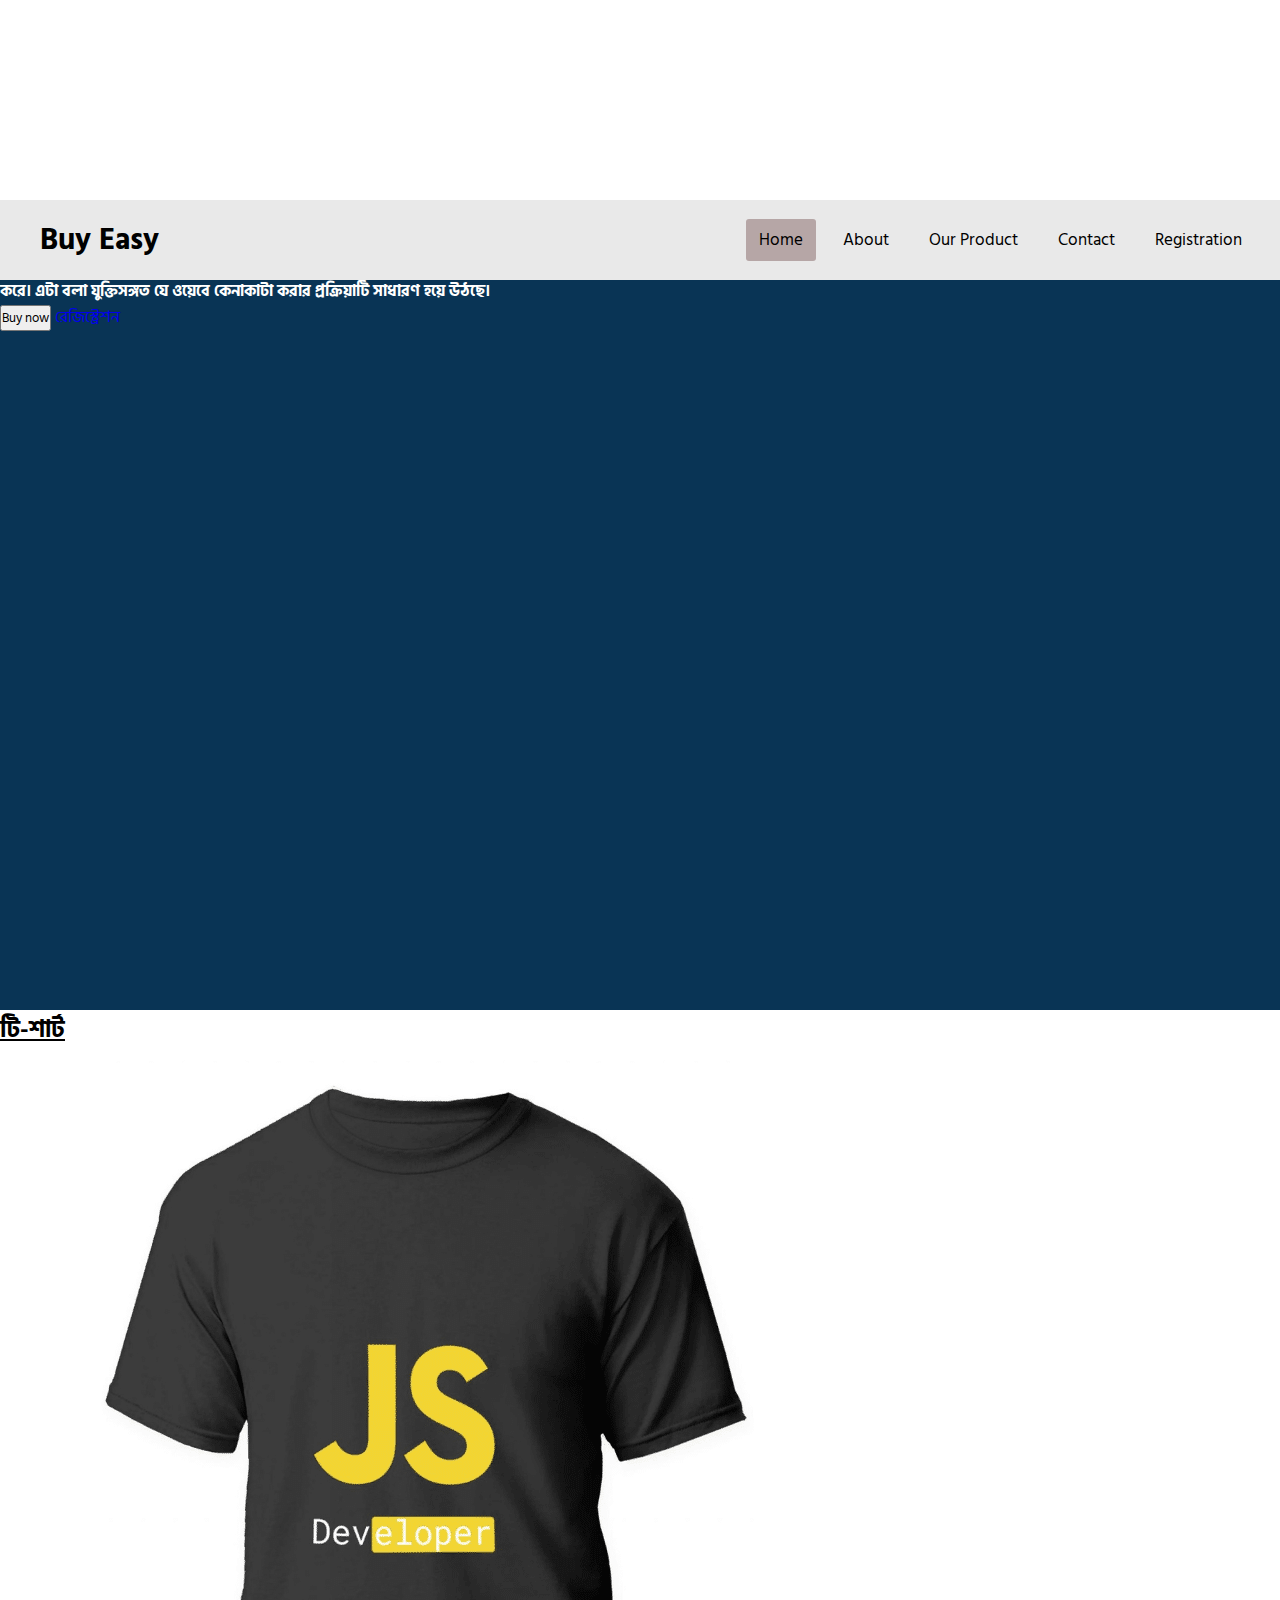
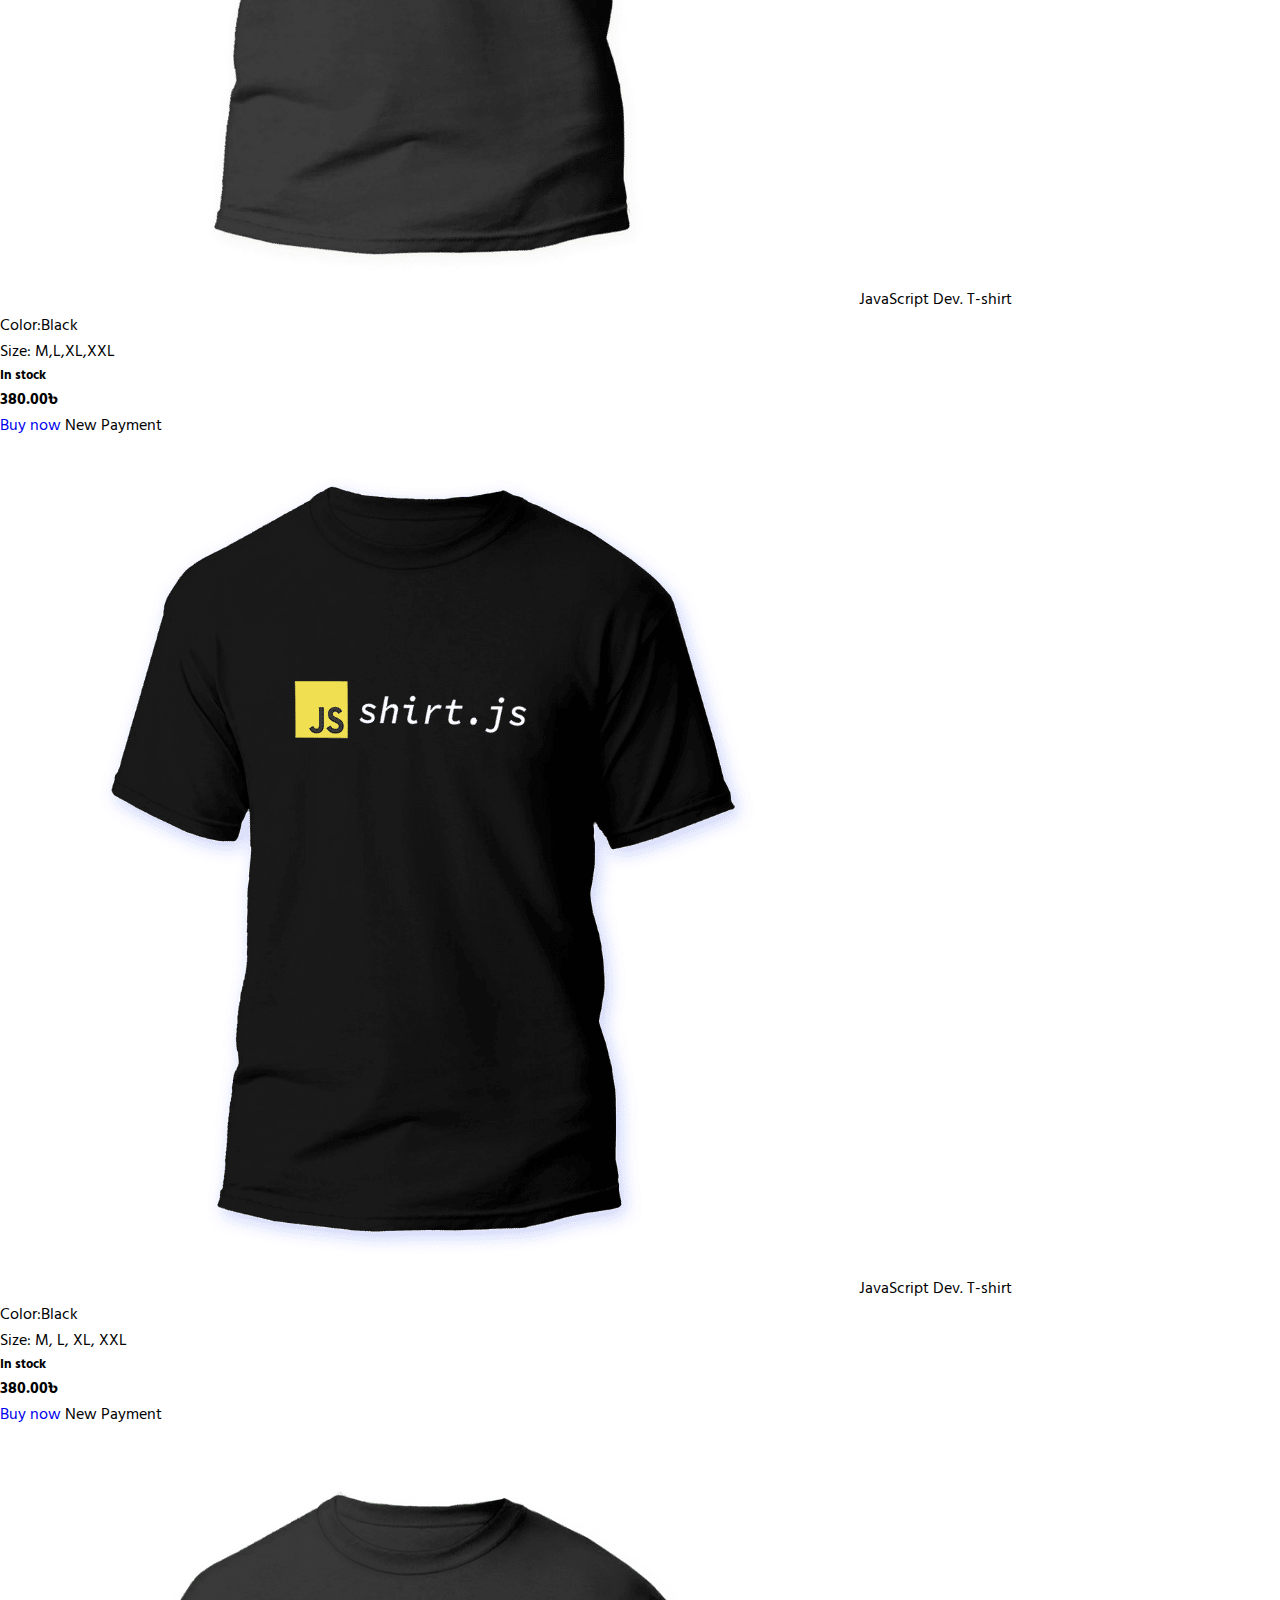
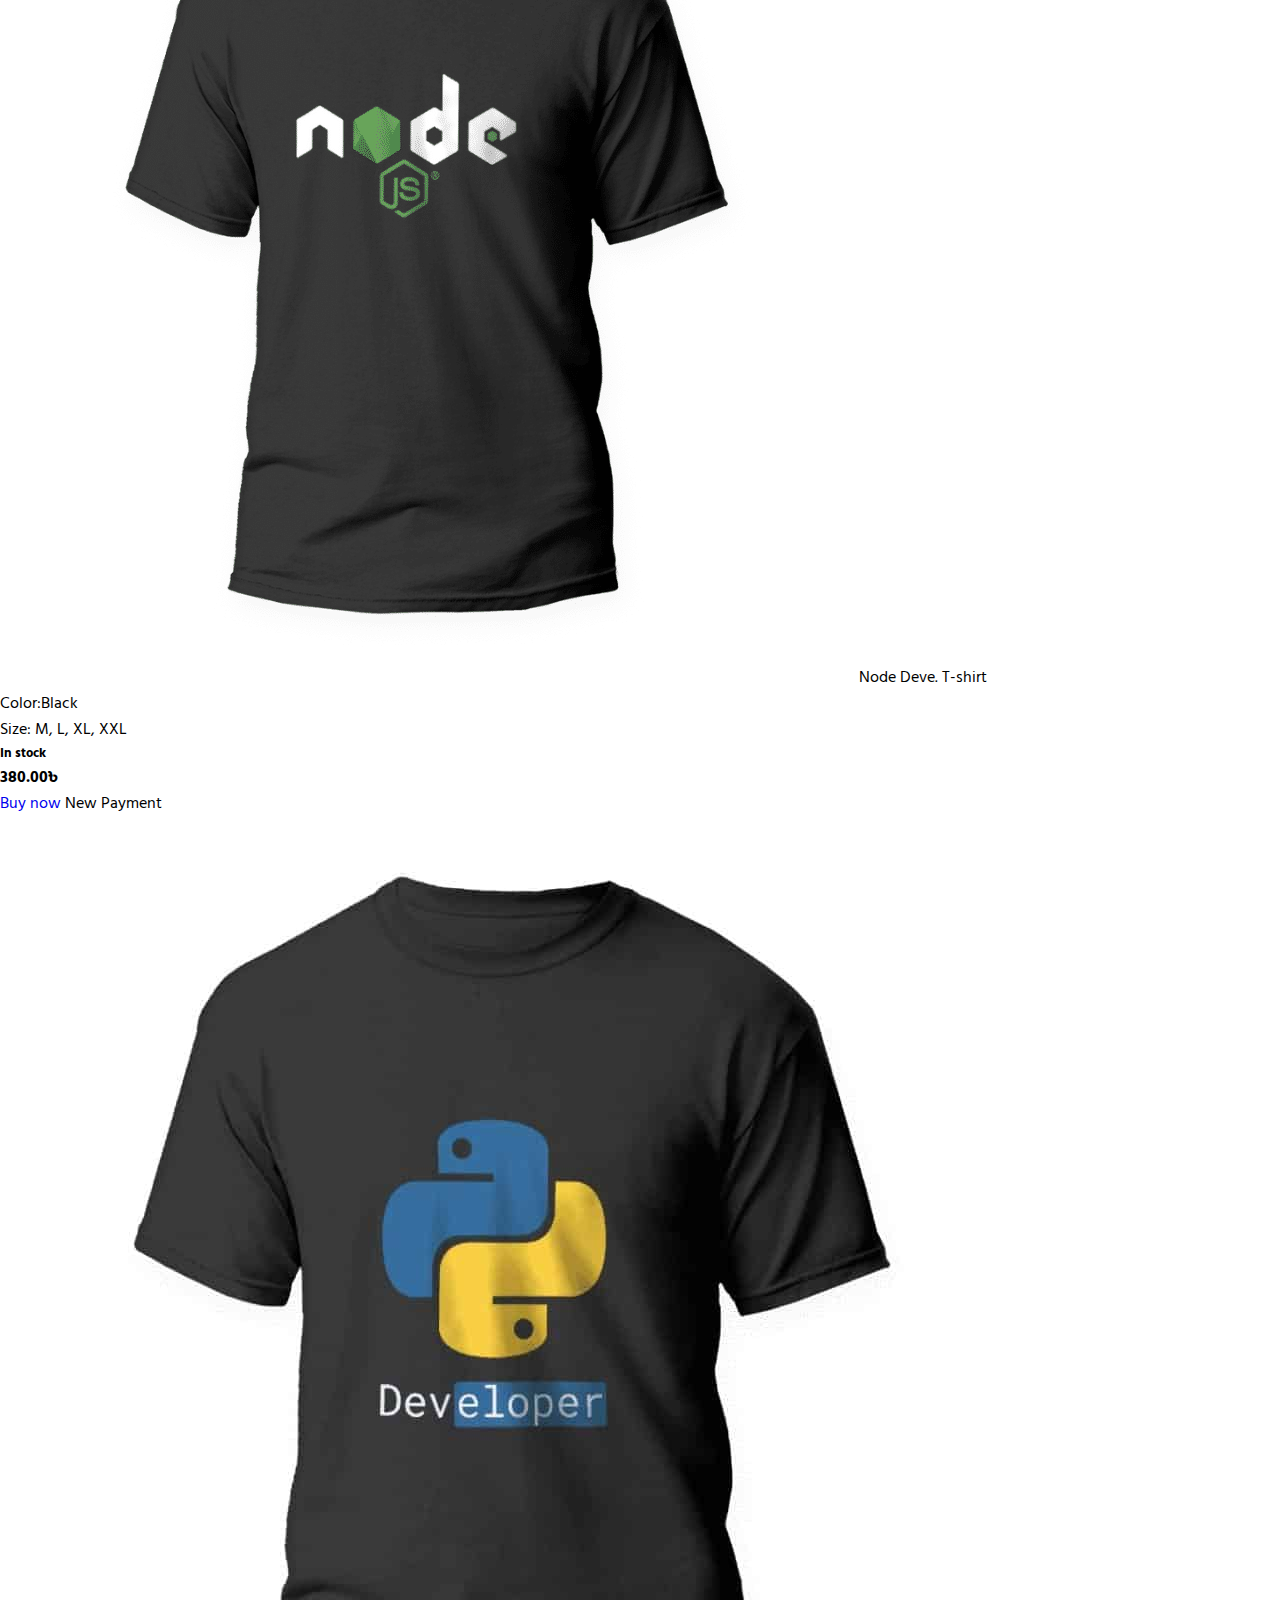
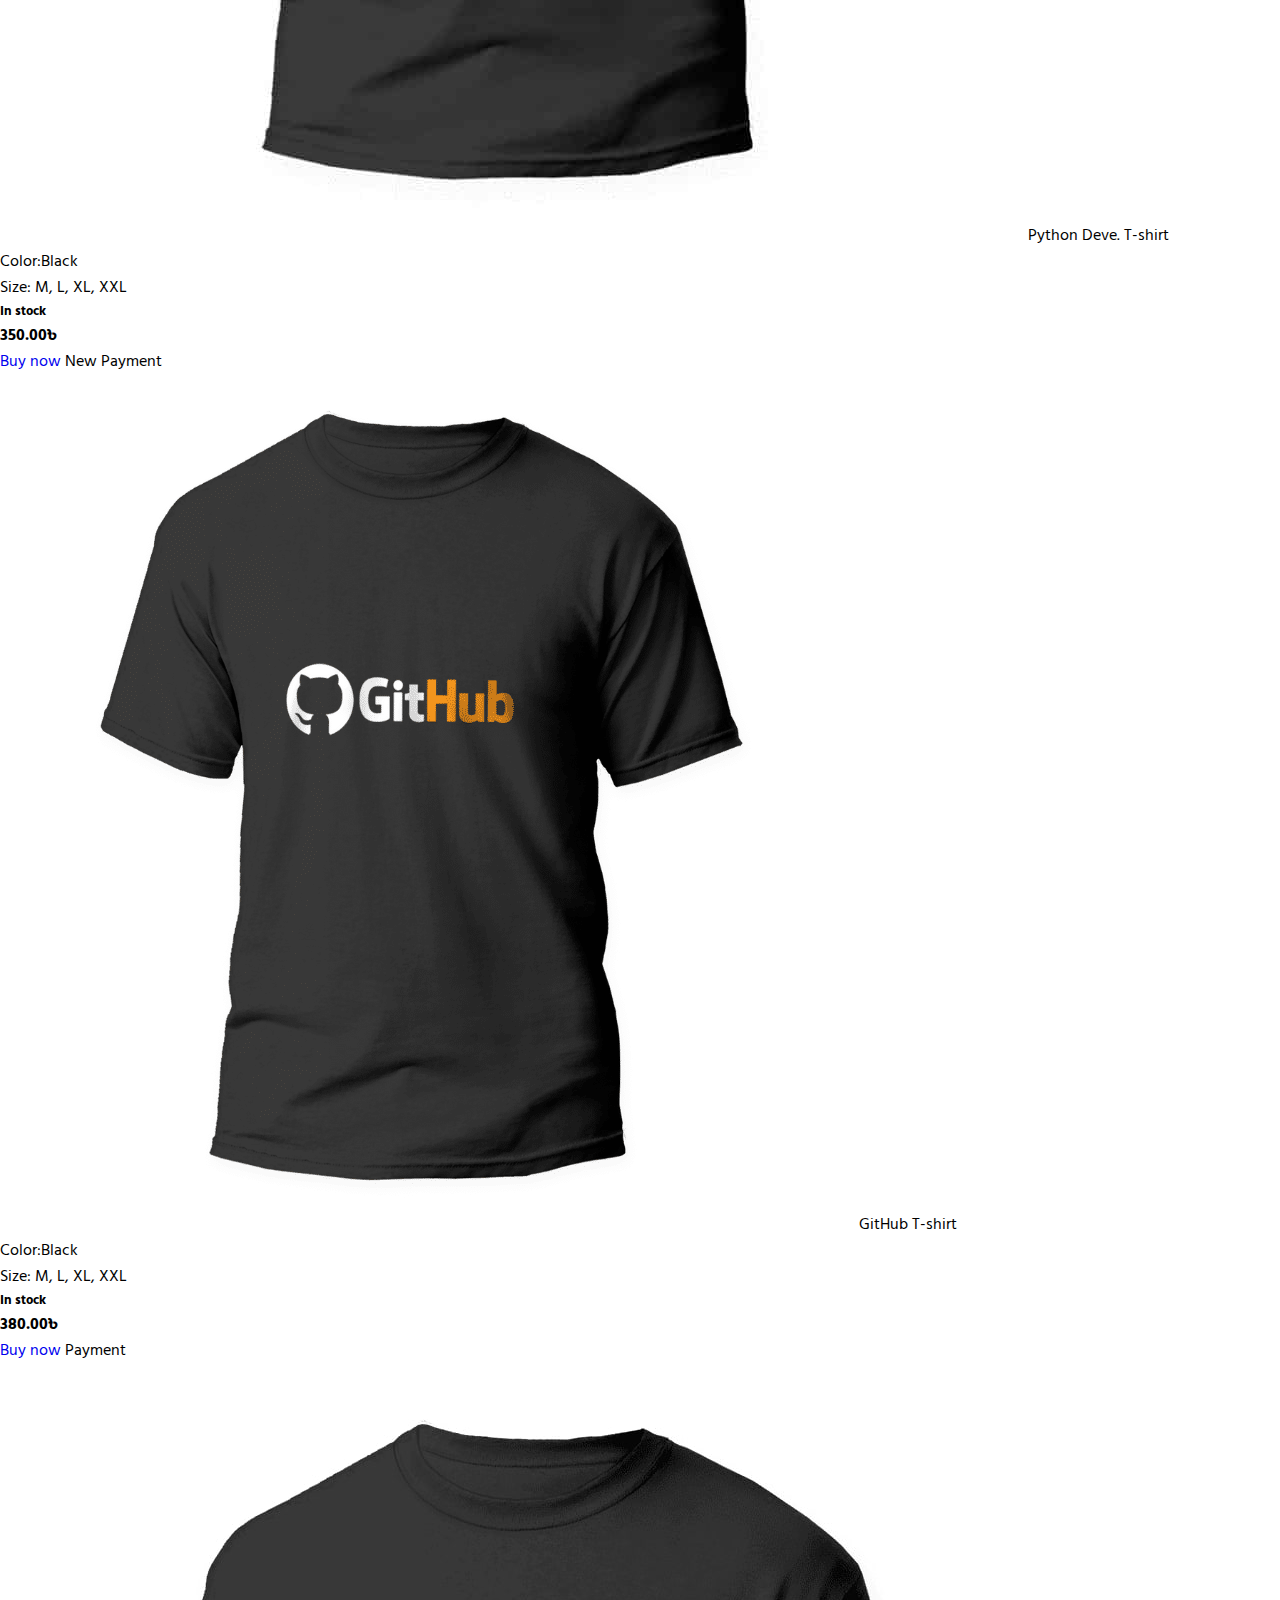
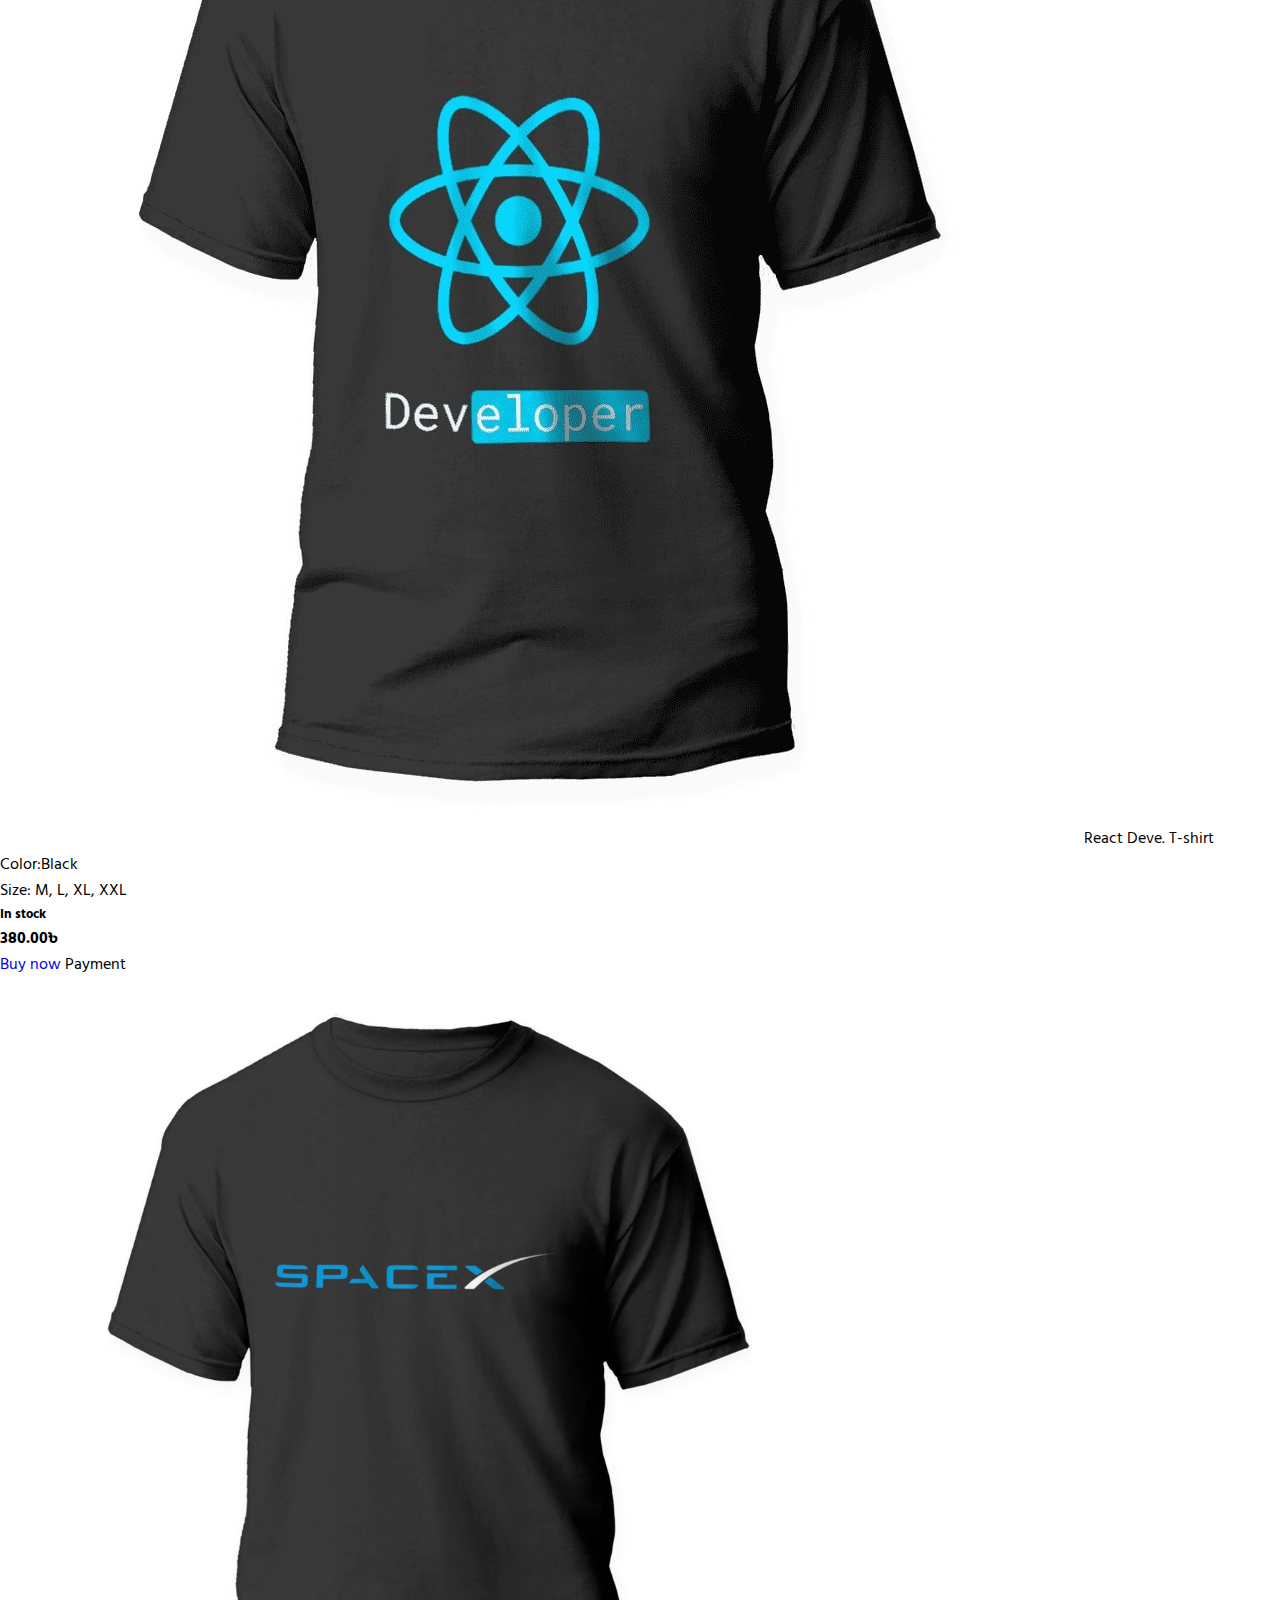
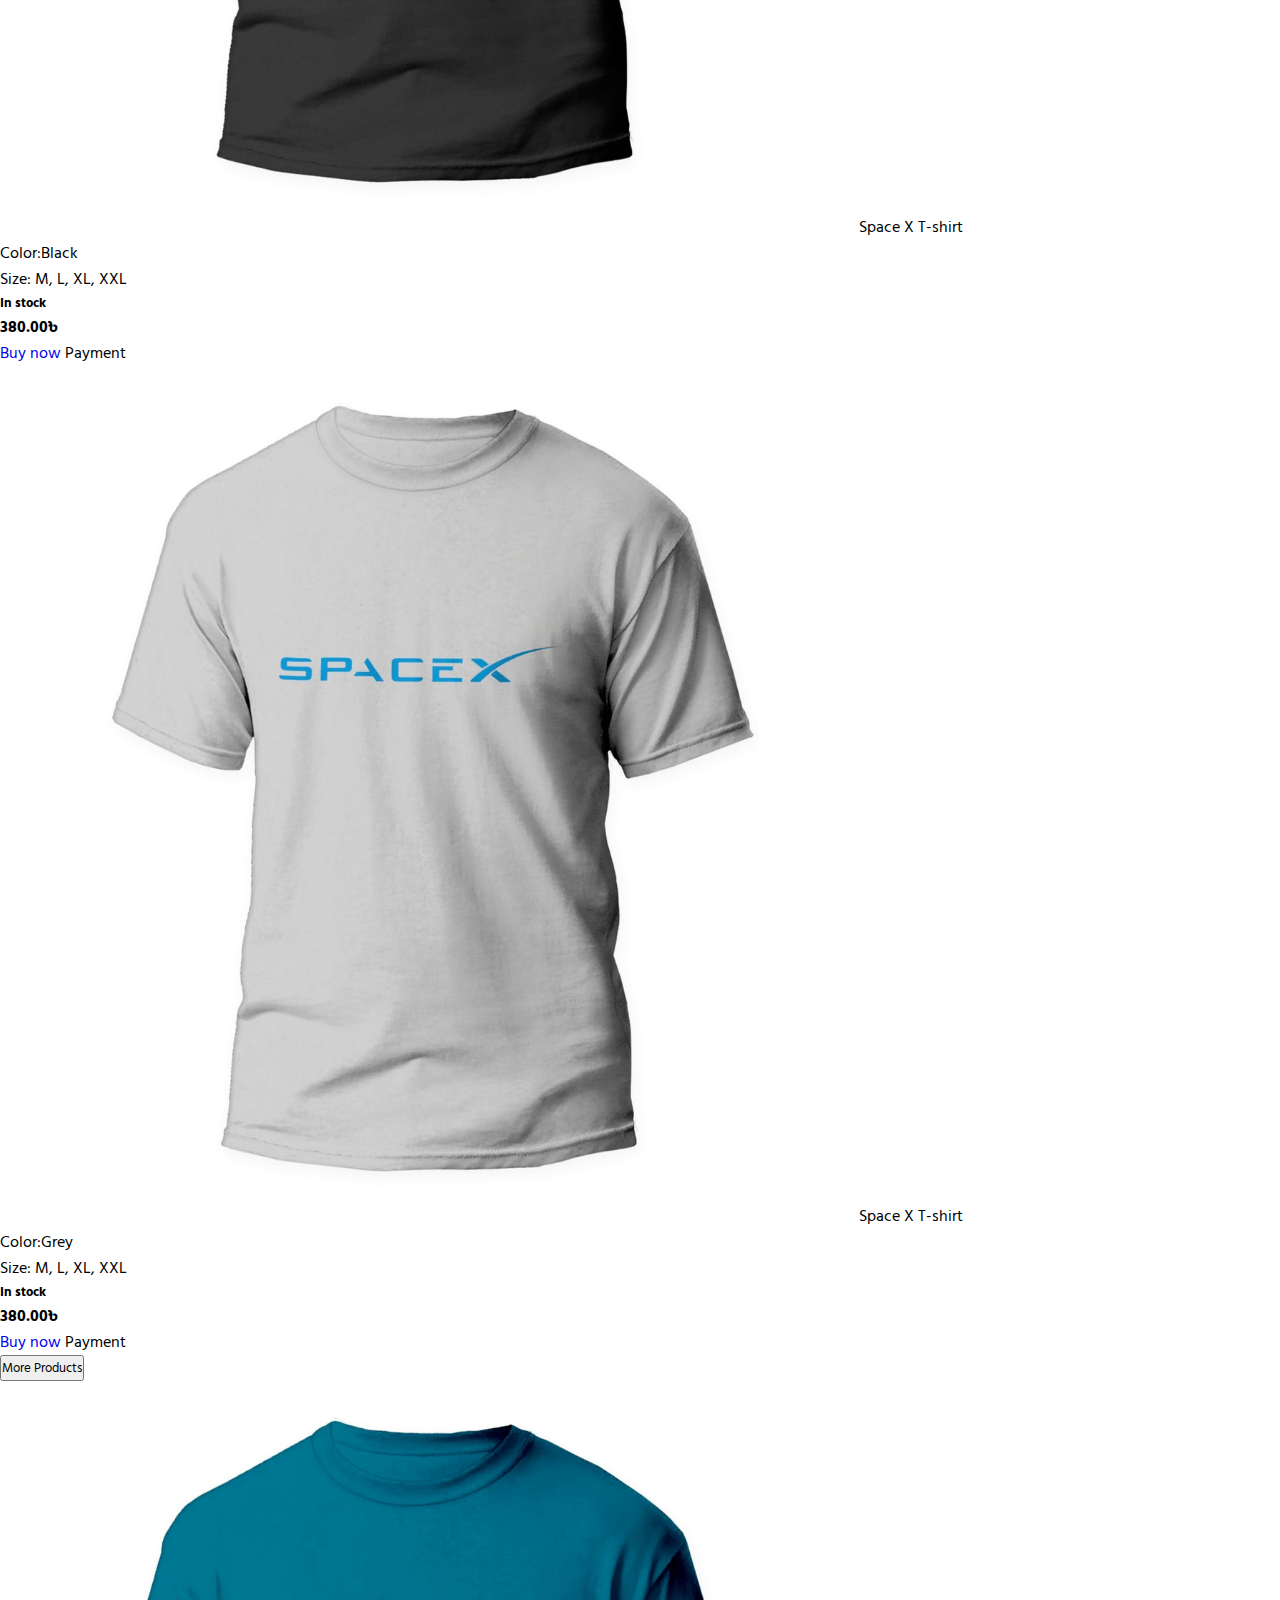
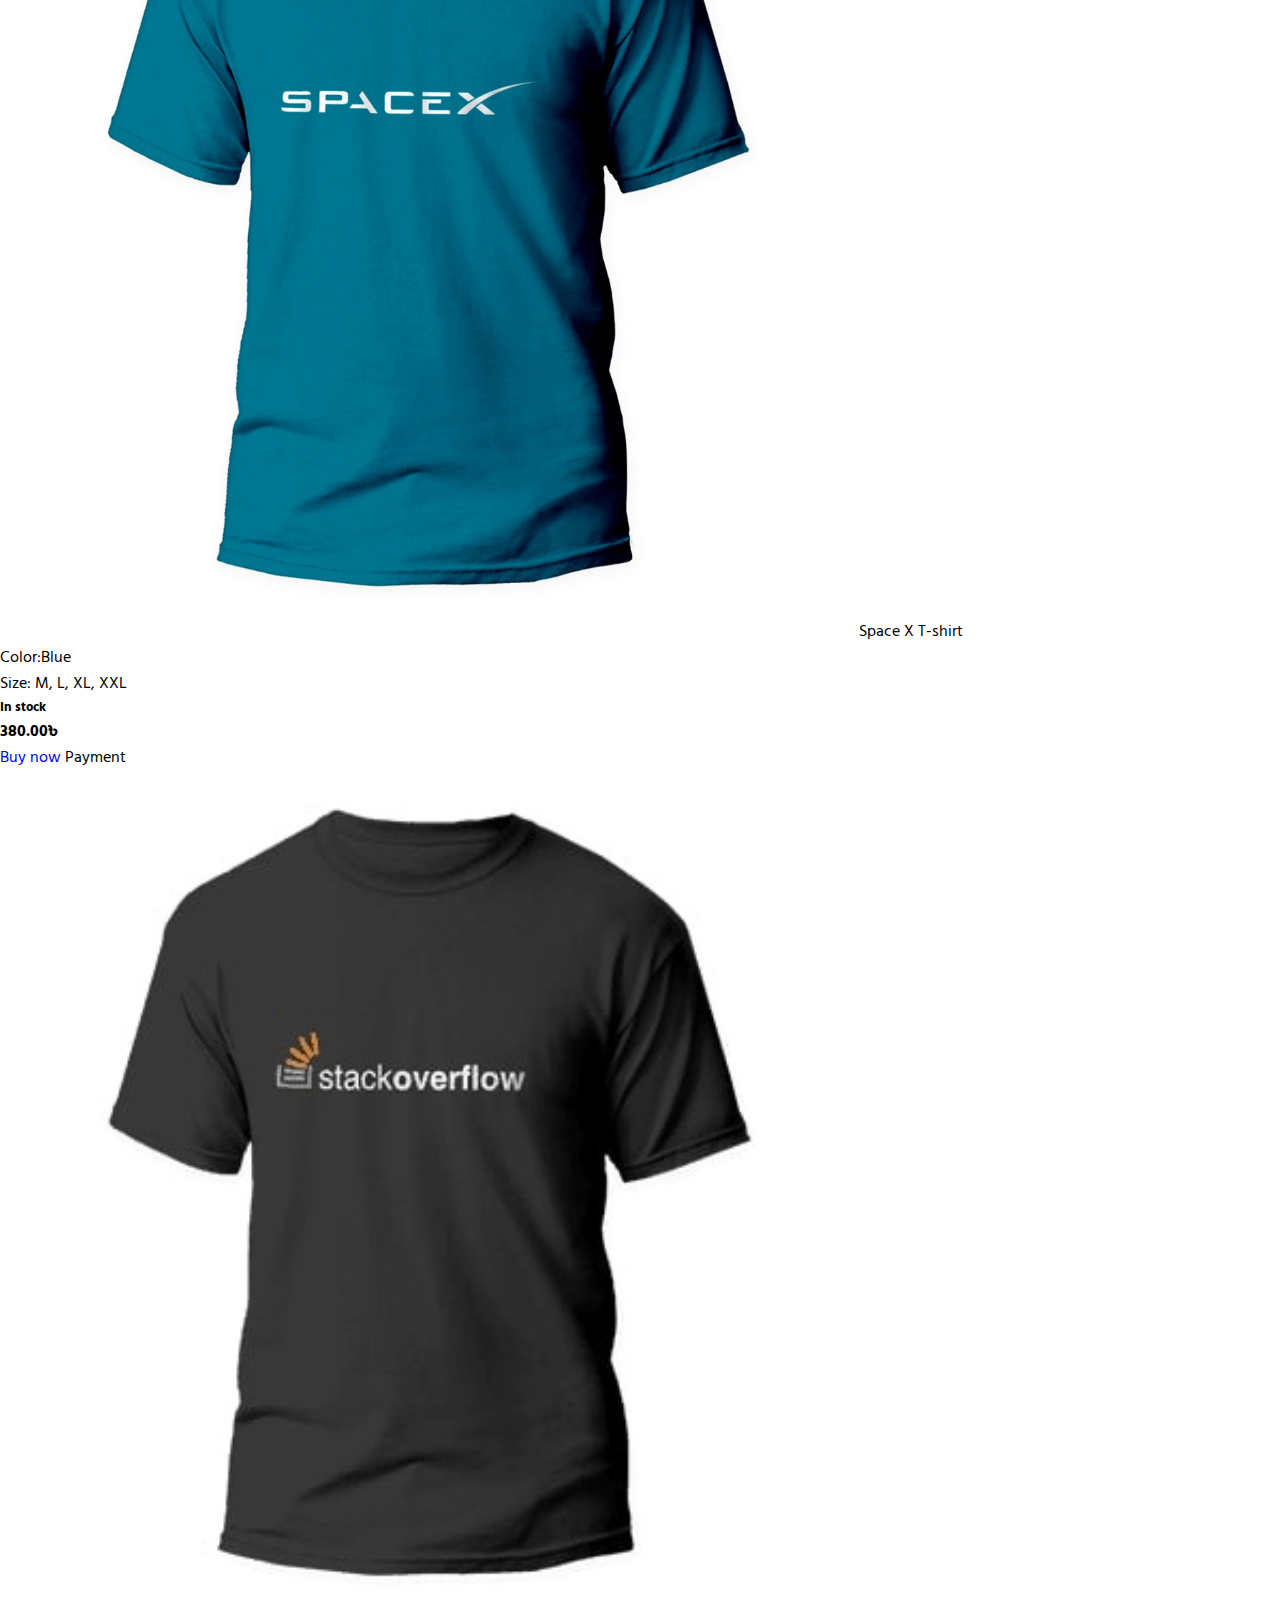
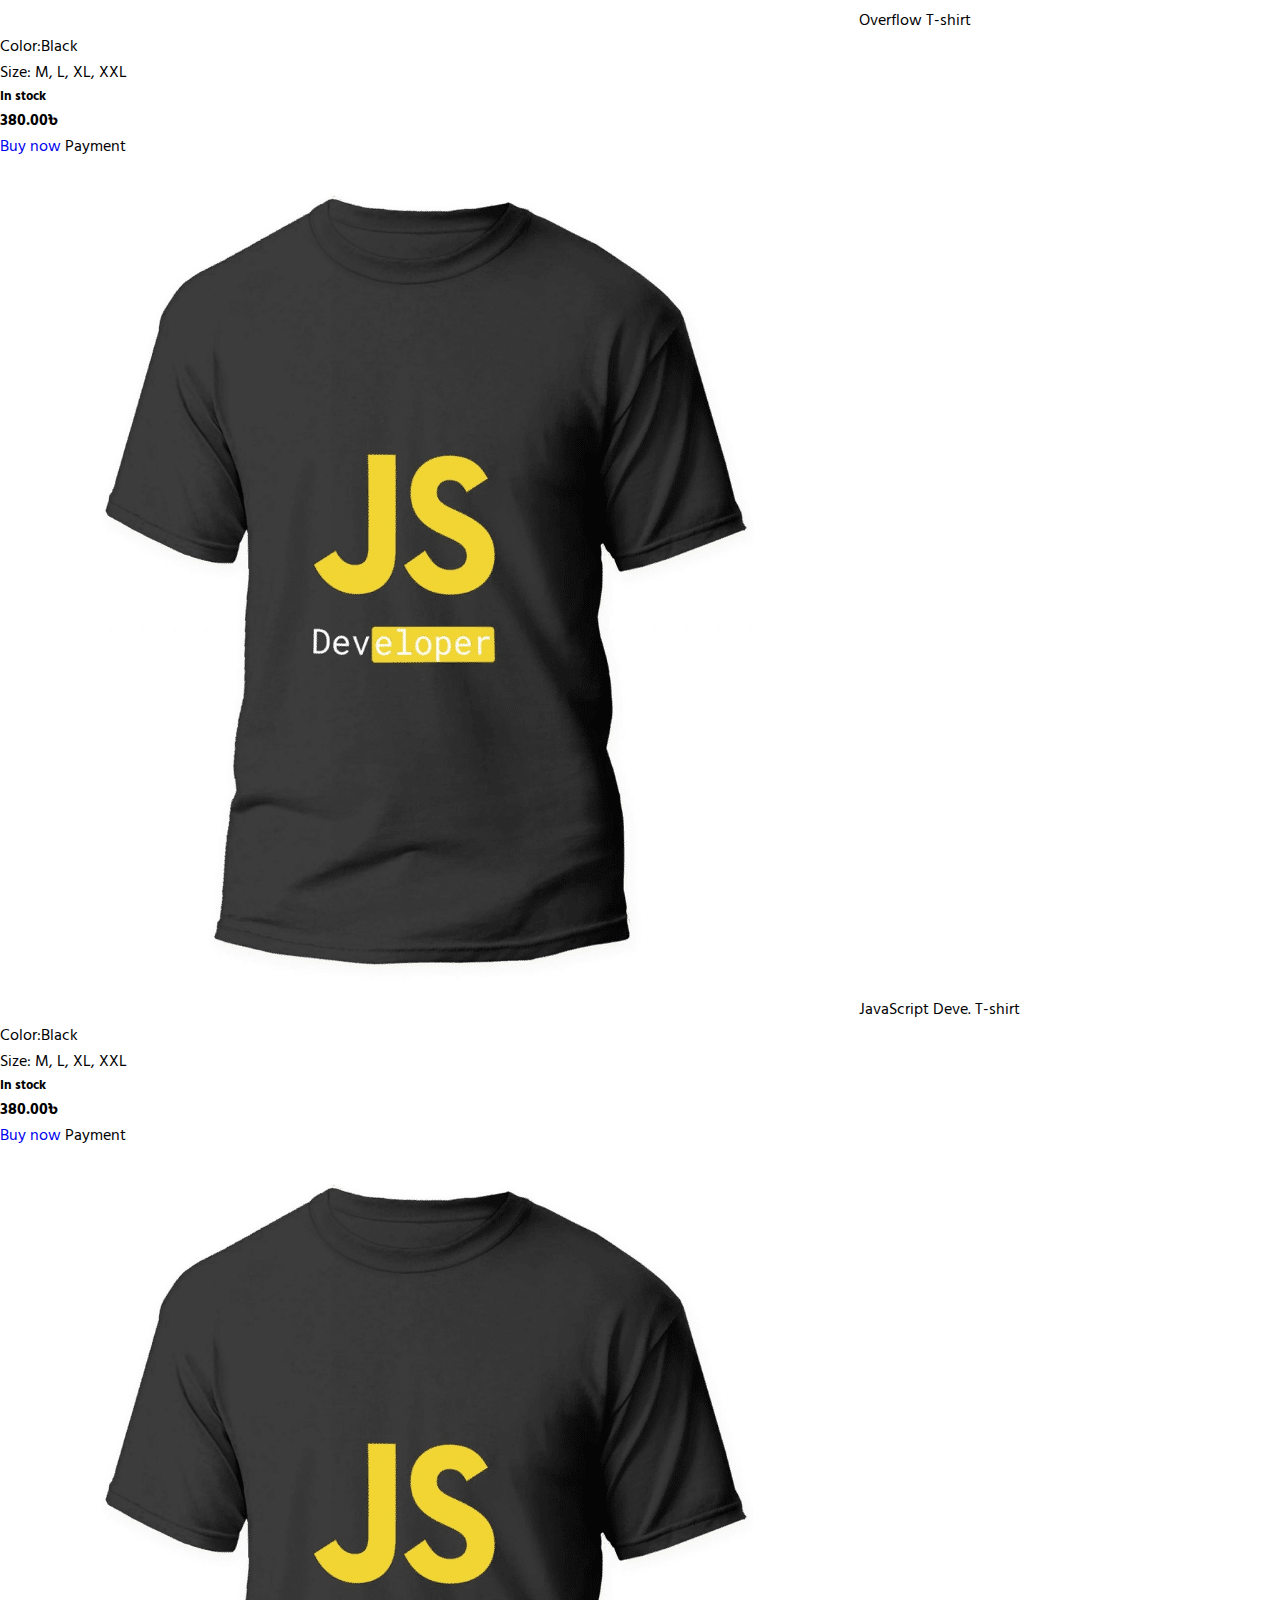
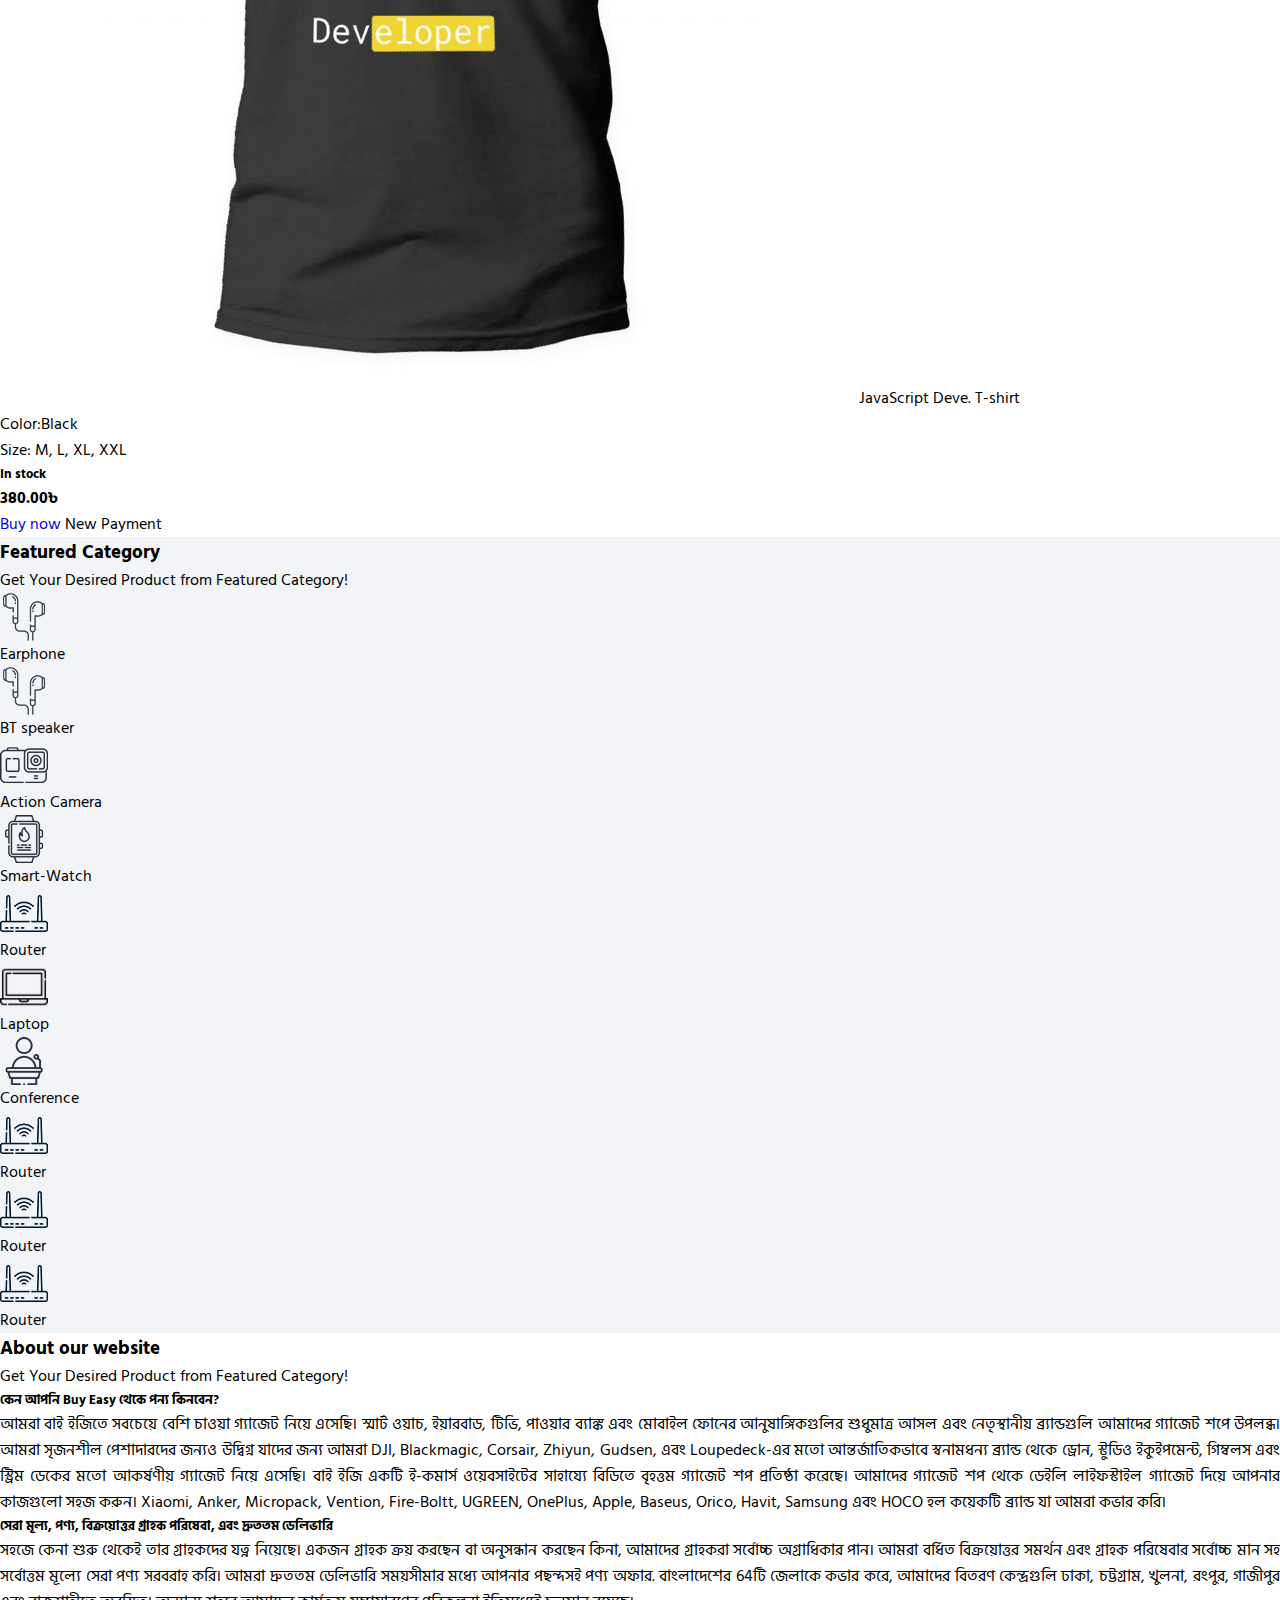
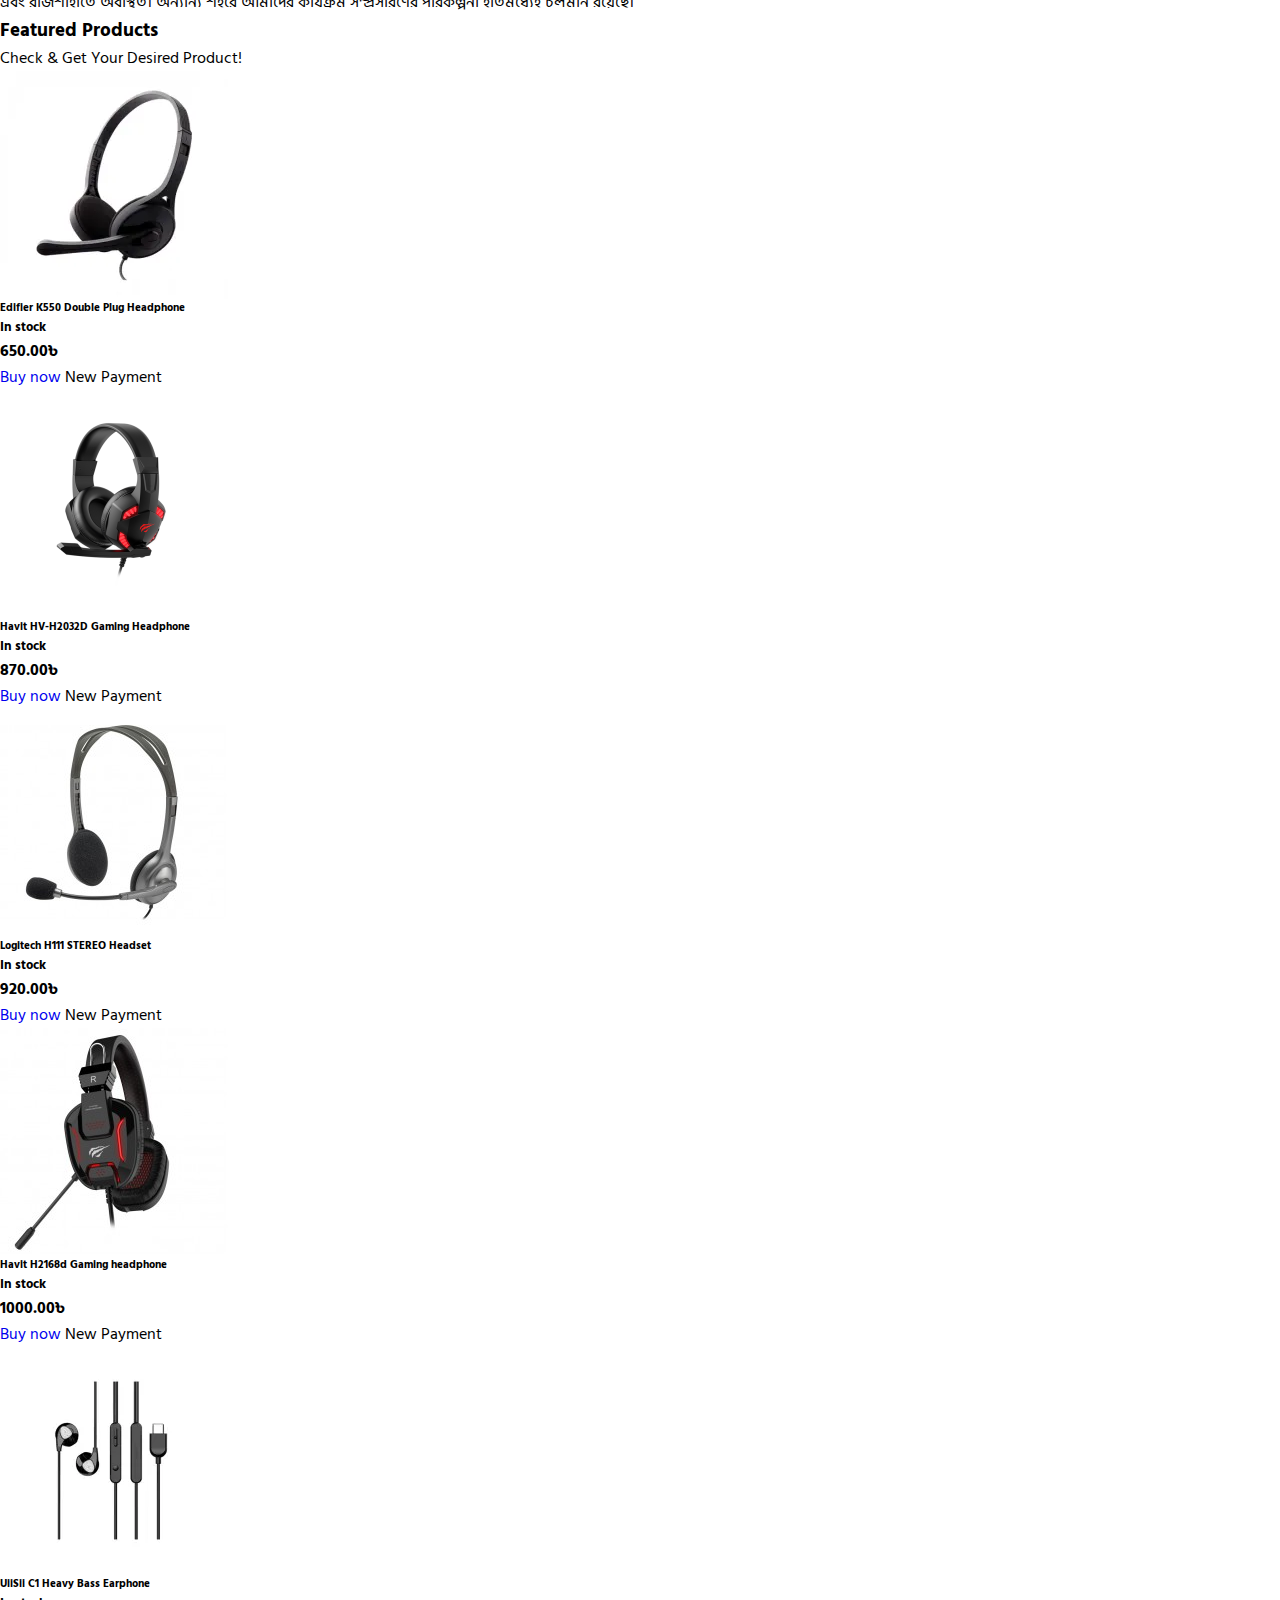
<file: index.html>
<head>
    <meta charset="UTF-8">
    <meta name="viewport" content="width=device-width, initial-scale=1.0">
    <title>Buy Easy</title>
    <link rel="stylesheet" href="https://cdnjs.cloudflare.com/ajax/libs/font-awesome/6.4.0/css/all.min.css" integrity="sha512-iecdLmaskl7CVkqkXNQ/ZH/XLlvWZOJyj7Yy7tcenmpD1ypASozpmT/E0iPtmFIB46ZmdtAc9eNBvH0H/ZpiBw==" crossorigin="anonymous" referrerpolicy="no-referrer" />
    <link href="https://cdn.jsdelivr.net/npm/bootstrap@5.3.0/dist/css/bootstrap.min.css" rel="stylesheet" integrity="sha384-9ndCyUaIbzAi2FUVXJi0CjmCapSmO7SnpJef0486qhLnuZ2cdeRhO02iuK6FUUVM" crossorigin="anonymous">
    <link rel="stylesheet" href="css/style.css"/>
    <link rel="stylesheet" href="https://cdnjs.cloudflare.com/ajax/libs/OwlCarousel2/2.3.4/assets/owl.carousel.min.css" integrity="sha512-tS3S5qG0BlhnQROyJXvNjeEM4UpMXHrQfTGmbQ1gKmelCxlSEBUaxhRBj/EFTzpbP4RVSrpEikbmdJobCvhE3g==" crossorigin="anonymous" referrerpolicy="no-referrer" />
    <link rel="stylesheet" href="https://cdnjs.cloudflare.com/ajax/libs/OwlCarousel2/2.3.4/assets/owl.theme.default.min.css" integrity="sha512-sMXtMNL1zRzolHYKEujM2AqCLUR9F2C4/05cdbxjjLSRvMQIciEPCQZo++nk7go3BtSuK9kfa/s+a4f4i5pLkw==" crossorigin="anonymous" referrerpolicy="no-referrer" />
</head>
<body>
    <nav>
      <input type="checkbox" id="check">
      <label for="check" class="checkbtn">
        <i class="fas fa-bars"></i>
      </label>
      <label class="logo"><i class="fa-solid fa-bag-shopping"></i> Buy Easy</label>
      <ul>
        <li><a class="active" href="#"><i class="fa-solid fa-house"></i> Home</a></li>
        <li><a href="about.html"><i class="fa-solid fa-magnifying-glass"></i> About</a></li>
        <li><a href="#"><i class="fa-solid fa-cart-shopping"></i> Our Product</a></li>
        <li><a href="contact.html"><i class="fa-solid fa-diagram-project"></i> Contact</a></li>
        <li><a href="reg.html"><i class="fa-solid fa-user-check"></i> Registration</a></li>
      </ul>
    </nav>

<div class="container-fluid" style="background-color: #093455; height: 90vh; color: white;">
    <div class="container">
        <div class="row">
          <div class="col-lg-6" style="margin-top: 200px;">
            <h1 class="fw-bold">BUY <span class="text-danger">EASY</span></h1>
            <h4 class="mt-3">ই-কমার্স একটি স্বীকৃত এবং ব্যবহৃত ব্যবসায়িক দৃষ্টান্ত হিসাবে দ্রুত স্থান লাভ করছে। আরও বেশি সংখ্যক ব্যবসা প্রতিষ্ঠান ওয়েব সাইটগুলি বাস্তবায়ন করছে যা ওয়েবে বাণিজ্যিক লেনদেন করার জন্য কার্যকারিতা প্রদান করে। এটা বলা যুক্তিসঙ্গত যে ওয়েবে কেনাকাটা করার প্রক্রিয়াটি সাধারণ হয়ে উঠছে।</h4>
            <div class="buynow">
              <button class="mt-2 btn btn-success text-white"><i class="fa-solid fa-cart-shopping"></i>Buy now</button>    
              <a class="btn btn-outline-danger mt-2 mx-2" href="reg.html"><i class="fa-solid fa-user-check"></i> রেজিস্ট্রেশন</a>      
            </div> 
               <i class="fa-brands fa-facebook"></i>
               <i class="fa-brands fa-youtube"></i>
               <i class="fa-brands fa-instagram"></i>
          </div>        
        </div>
    </div>
</div>
  

<div class="container">
  <h2 class="text-center text-dark mt-5 fw-bold"><i class="fa-solid fa-shirt"></i>টি-শার্ট</h2>
   <div class="row">

    <div class="col-lg-3 col-md-4 col-6 mt-3 text-center">
      <div class="card shadow-lg">
        <div class="card-body">
          <img class="img-fluid" src="img/js-developer.png"/>
          <span class="fw-bold">JavaScript Dev. T-shirt</span>
           <p>Color:Black</p>    
           <p>Size: M,L,XL,XXL</p>  
           <h5 class="text-danger"><i class="fa-solid fa-check"></i> In stock</h5>  
           <h4> 380.00৳  </h4>
        </div>
        <div class="card-footer bg-dark">
            <a class="btn btn-primary d-block mx-auto" href="reg.html"><i class="fa-solid fa-cart-shopping"></i> Buy now</a>
            <span class="position-absolute top-0 start-100 translate-middle badge rounded-pill bg-danger">
              New
            </span>        
            <a class="btn btn-success m-3 d-block mx-auto">Payment</a>
        </div>
      </div>
    </div>
     

      <div class="col-lg-3 col-md-4 col-6 mt-3 text-center">
        <div class="card shadow-lg">
          <div class="card-body">
            <img class="img-fluid" src="img/ds-js-shirt-js.png"/>
            <span class="fw-bold">JavaScript Dev. T-shirt</span>
             <p>Color:Black</p>    
             <p>Size: M, L, XL, XXL</p>  
             <h5 class="text-danger"><i class="fa-solid fa-check"></i> In stock</h5>    
             <h4> 380.00৳  </h4>
          </div>
          <div class="card-footer bg-dark">
            <a class="btn btn-primary d-block mx-auto" href="reg.html"><i class="fa-solid fa-cart-shopping"></i> Buy now</a>
               <span class="position-absolute top-0 start-100 translate-middle badge rounded-pill bg-danger">
                New
               </span> 
               <a class="btn btn-success m-3 d-block mx-auto">Payment</a>
          </div>
        </div>
      </div>

      <div class="col-lg-3 col-md-4 col-6 mt-3 text-center">
        <div class="card shadow-lg">
          <div class="card-body">
            <img class="img-fluid" src="img/node-t-shirt.png"/>
            <span class="fw-bold">Node Deve. T-shirt</span>
             <p>Color:Black</p>    
             <p>Size: M, L, XL, XXL</p>   
             <h5 class="text-danger"><i class="fa-solid fa-check"></i> In stock</h5>   
             <h4> 380.00৳  </h4>
          </div>
          <div class="card-footer bg-dark">
            <a class="btn btn-primary d-block mx-auto" href="reg.html"><i class="fa-solid fa-cart-shopping"></i> Buy now</a>
               <span class="position-absolute top-0 start-100 translate-middle badge rounded-pill bg-danger">
                New
               </span>
               <a class="btn btn-success m-3 d-block mx-auto">Payment</a>
          </div>
        </div>
      </div>


      <div class="col-lg-3 col-md-4 col-6 mt-3 text-center">
        <div class="card shadow-lg">
          <div class="card-body">
            <img class="img-fluid" src="img/python-black-1024x1024.jpg"/>
            <span class="fw-bold">Python Deve. T-shirt</span>
             <p>Color:Black</p>    
             <p>Size: M, L, XL, XXL</p>     
             <h5 class="text-danger"><i class="fa-solid fa-check"></i> In stock</h5> 
             <h4> 350.00৳  </h4>
          </div>
          <div class="card-footer bg-dark">
            <a class="btn btn-primary d-block mx-auto" href="reg.html"><i class="fa-solid fa-cart-shopping"></i> Buy now</a>
               <span class="position-absolute top-0 start-100 translate-middle badge rounded-pill bg-danger">
                New
               </span>
               <a class="btn btn-success m-3 d-block mx-auto">Payment</a>
          </div>
        </div>
      </div>


      <div class="col-lg-3 col-md-4 col-6 mt-3 text-center">
        <div class="card shadow-lg">
          <div class="card-body">
            <img class="img-fluid" src="img/github-t-shirt.png"/>
            <span class="fw-bold">GitHub T-shirt</span>
             <p>Color:Black</p>    
             <p>Size: M, L, XL, XXL</p>     
             <h5 class="text-danger"><i class="fa-solid fa-check"></i> In stock</h5> 
             <h4> 380.00৳  </h4>
          </div>
          <div class="card-footer bg-dark">
            <a class="btn btn-primary d-block mx-auto" href="reg.html"><i class="fa-solid fa-cart-shopping"></i> Buy now</a>
            <a class="btn btn-success m-3 d-block mx-auto">Payment</a>
          </div>
        </div>
      </div>


      <div class="col-lg-3 col-md-4 col-6 mt-3 text-center">
        <div class="card shadow-lg">
          <div class="card-body">
            <img class="img-fluid" src="img/react-dev.jpg"/>
            <span class="fw-bold">React Deve. T-shirt</span>
             <p>Color:Black</p>    
             <p>Size: M, L, XL, XXL</p>   
             <h5 class="text-danger"><i class="fa-solid fa-check"></i> In stock</h5>   
             <h4> 380.00৳  </h4>
          </div>
          <div class="card-footer bg-dark">
            <a class="btn btn-primary d-block mx-auto" href="reg.html"><i class="fa-solid fa-cart-shopping"></i> Buy now</a>
            <a class="btn btn-success m-3 d-block mx-auto">Payment</a>
          </div>
        </div>
      </div>


      <div class="col-lg-3 col-md-4 col-6 mt-3 text-center">
        <div class="card shadow-lg">
          <div class="card-body">
            <img class="img-fluid" src="img/spacex-black.png"/>
            <span class="fw-bold">Space X T-shirt</span>
             <p>Color:Black</p>    
             <p>Size: M, L, XL, XXL</p> 
             <h5 class="text-danger"><i class="fa-solid fa-check"></i> In stock</h5>     
             <h4> 380.00৳  </h4>
          </div>
          <div class="card-footer bg-dark">
            <a class="btn btn-primary d-block mx-auto" href="reg.html"><i class="fa-solid fa-cart-shopping"></i> Buy now</a>
            <a class="btn btn-success m-3 d-block mx-auto">Payment</a>
          </div>
        </div>       
      </div>
      <div class="col-lg-3 col-md-4 col-6 mt-3 text-center">
        <div class="card shadow-lg">
          <div class="card-body">
            <img class="img-fluid" src="img/spacex-gray.png"/>
            <span class="fw-bold">Space X T-shirt</span>
             <p>Color:Grey</p>    
             <p>Size: M, L, XL, XXL</p>  
             <h5 class="text-danger"><i class="fa-solid fa-check"></i> In stock</h5>    
             <h4> 380.00৳  </h4>
          </div>
          <div class="card-footer bg-dark">
            <a class="btn btn-primary d-block mx-auto" href="reg.html"><i class="fa-solid fa-cart-shopping"></i> Buy now</a>
            <a class="btn btn-success m-3 d-block mx-auto">Payment</a>
          </div>
        </div>       
      </div>
   


     <div class="col-lg-12 col-md-12 mt-3 text-center d-block">
      <button class="btn btn-dark  mb-3" type="button" data-bs-toggle="collapse" data-bs-target="#collapseExample" aria-expanded="false" aria-controls="collapseExample">More Products</button>
     </div>
    
     <div class="collapse col-lg-3 col-md-4 col-6 mt-3 text-center" id="collapseExample">
       <div class="card shadow-lg">
        <div class="card-body">
          <img class="img-fluid" src="img/spacex-turkish-blue.png"/>
          <span class="fw-bold">Space X T-shirt</span>
           <p>Color:Blue</p>    
           <p>Size: M, L, XL, XXL</p> 
           <h5 class="text-danger"><i class="fa-solid fa-check"></i> In stock</h5>     
           <h4> 380.00৳  </h4>
        </div>
          <div class="card-footer bg-dark">
            <a class="btn btn-primary d-block mx-auto" href="reg.html"><i class="fa-solid fa-cart-shopping"></i> Buy now</a>
            <a class="btn btn-success m-3 d-block mx-auto">Payment</a>
          </div>
        </div>
      </div>

      <div class="collapse col-lg-3 col-md-4 col-6 mt-3 text-center" id="collapseExample">
        <div class="card shadow-lg">
          <div class="card-body">
            <img class="img-fluid" src="img/stackoverflow-black.png"/>
            <span class="fw-bold">Overflow T-shirt</span>
             <p>Color:Black</p>    
             <p>Size: M, L, XL, XXL</p> 
             <h5 class="text-danger"><i class="fa-solid fa-check"></i> In stock</h5>     
             <h4> 380.00৳  </h4>
          </div>
          <div class="card-footer bg-dark">
            <a class="btn btn-primary d-block mx-auto" href="reg.html"><i class="fa-solid fa-cart-shopping"></i> Buy now</a>
            <a class="btn btn-success m-3 d-block mx-auto">Payment</a>
          </div>
        </div>
      </div>
      
      <div class="collapse col-lg-3 col-md-4 col-6 mt-3 text-center" id="collapseExample">
        <div class="card shadow-lg">
          <div class="card-body">
            <img class="img-fluid" src="img/js-developer.png"/>
            <span class="fw-bold">JavaScript Deve. T-shirt</span>
             <p>Color:Black</p>    
             <p>Size: M, L, XL, XXL</p> 
             <h5 class="text-danger"><i class="fa-solid fa-check"></i> In stock</h5>     
             <h4> 380.00৳  </h4>
          </div>
          <div class="card-footer bg-dark">
            <a class="btn btn-primary d-block mx-auto" href="reg.html"><i class="fa-solid fa-cart-shopping"></i> Buy now</a>
            <a class="btn btn-success m-3 d-block mx-auto">Payment</a>
          </div>
        </div>
      </div>

      <div class="collapse col-lg-3 col-md-4 col-6 mt-3 mb-5 text-center" id="collapseExample">
        <div class="card shadow-lg">
          <div class="card-body shadow-lg">
            <img class="img-fluid" src="img/js-developer.png"/>
            <span class="fw-bold">JavaScript Deve. T-shirt</span>
             <p>Color:Black</p>    
             <p>Size: M, L, XL, XXL</p>   
             <h5 class="text-danger"><i class="fa-solid fa-check"></i> In stock</h5>   
             <h4> 380.00৳  </h4>
          </div>
          <div class="card-footer bg-dark">
            <a class="btn btn-primary d-block mx-auto" href="reg.html"><i class="fa-solid fa-cart-shopping"></i> Buy now</a>
            <span class="position-absolute top-0 start-100 translate-middle badge rounded-pill bg-danger"> New</span>
            <a class="btn btn-success m-3 d-block mx-auto">Payment</a>
          </div>
        </div>
      </div>

    
           

  </div>
</div>


<!-- log in form start here -->


<!-- <div class="login">
  <div class="container">
    <div class="row">
      <div class="col-lg-4 col-md-4 borderline text-danger  mb-3">
      <h3 class="mt-2 text-danger fw-bold">লগইন</h3>
        <form>
          <div class="mb-3">
            <label for="exampleInputEmail1" class="form-label fw-bold">ই-মেইল</label>
            <input type="email" class="form-control" id="exampleInputEmail1" aria-describedby="emailHelp" placeholder="ই-মেইল অথবা ফোন নাম্বার">
            <div id="emailHelp" class="form-text text-danger">We'll never share your email with anyone else.</div>
          </div>
          <div class="mb-3">
            <label for="exampleInputPassword1" class="form-label fw-bold">পাসওয়ার্ড</label>
            <input type="password" class="form-control" id="exampleInputPassword1" placeholder="পাসওয়ার্ড ">
          </div>
          <div class="mb-3 form-check">
            <input type="checkbox" class="form-check-input" id="exampleCheck1">
            <label class="form-check-label" for="exampleCheck1">remember me</label>
          </div>
          <button type="submit" class="btn btn-danger mb-3">সাবমিট</button><button type="submit" class="btn btn-success ms-2 mb-3">রেজিস্ট্রেশন</button>
        </form>      
      </div>
    </div>
  </div>
</div> -->

<!-- log in form disable now -->


<div class="container-fluid" style="background-color: #f2f4f8;">
  <div class="container">
      <div class="row">
        <h3 class="text-center mt-3 fw-bold">Featured Category</h3>
        <p class="text-center">Get Your Desired Product from Featured Category!</p>

        <div class="col-lg-2  col-md-4 col-6 mt-2 text-center">
          <div class="card shadow-lg">
              <div class="card-body p-4"><img src="img/earphone001.png"/></div>
              <div class="card-footer text-danger">Earphone</div>
          </div>
         </div>
       
         <div class="col-lg-2 col-md-4 col-6 mt-2 text-center">
          <div class="card shadow-lg">
            <div class="card-body p-4"><img src="img/earphone001.png"/></div>
             <div class="card-footer text-danger">BT speaker</div>
          </div>
         </div>
       
         <div class="col-lg-2 col-md-4 col-6 mt-2 text-center">
          <div class="card shadow-lg">
              <div class="card-body p-4 "><img src="img/action-camera001.png"/></div>
              <div class="card-footer text-danger">Action Camera</div>
                </div>
         </div>
       
         <div class="col-lg-2 col-md-4 col-6 mt-2 text-center">
          <div class="card shadow-lg">
              <div class="card-body p-4"><img src="img/smart-watch001.png"/></div>
             <div class="card-footer text-danger">Smart-Watch</div>
          </div>
         </div>
       
         <div class="col-lg-2 col-md-4 col-6 mt-2 text-center">
          <div class="card shadow-lg">
              <div class="card-body p-4"><img src="img/router002.png"/></div>
              <div class="card-footer text-danger">Router</div>
          </div>
         </div>
       
        
        <div class="col-lg-2 col-md-4 col-6 mt-2  text-center">
          <div class="card shadow-lg">
              <div class="card-body p-4"><img src="img/laptop002.png"/></div>
              <div class="card-footer text-danger">Laptop</div>
          </div>
        </div>
       
         <div class="col-lg-2 col-md-4 col-6 mt-2  text-center">
          <div class="card shadow-lg">
              <div class="card-body p-4"><img src="img/conference-system-48x48.png"/></div>
              <div class="card-footer text-danger">Conference</div>
          </div>
         </div>
       
         <div class="col-lg-2 col-md-4 col-6 mt-2  text-center">
          <div class="card shadow-lg">
              <div class="card-body p-4"><img src="img/router002.png"/></div>
              <div class="card-footer text-danger">Router</div>
          </div>
         </div>
       
         <div class="col-lg-2 col-md-4 col-6 mt-2  text-center">
          <div class="card shadow-lg">
              <div class="card-body p-4"><img src="img/router002.png"/></div>
              <div class="card-footer text-danger">Router</div>
          </div>
         </div>
       
         <div class="col-lg-2 col-md-4 col-6 mt-2  text-center">
          <div class="card shadow-lg mb-5">
              <div class="card-body p-4"><img src="img/router002.png"/></div>
              <div class="card-footer text-danger">Router</div>
          </div>
         </div>
      </div>
  </div>
</div>

     
<div class="container">
  <div class="row">
    <h3 class="mt-4 fw-bold text-center">About our website</h3>
    <p class="text-center">Get Your Desired Product from Featured Category!</p>
    <div class="col-lg-6"> 
        <h5 class="fw-bold text-danger">কেন আপনি Buy Easy থেকে পন্য কিনবেন?</h5>
      <p class="fw-bold mt-3">আমরা বাই ইজিতে সবচেয়ে বেশি চাওয়া গ্যাজেট নিয়ে এসেছি। স্মার্ট ওয়াচ, ইয়ারবাড, টিভি, পাওয়ার ব্যাঙ্ক এবং মোবাইল ফোনের আনুষাঙ্গিকগুলির শুধুমাত্র আসল এবং নেতৃস্থানীয় ব্র্যান্ডগুলি আমাদের গ্যাজেট শপে উপলব্ধ৷ আমরা সৃজনশীল পেশাদারদের জন্যও উদ্বিগ্ন যাদের জন্য আমরা DJI, Blackmagic, Corsair, Zhiyun, Gudsen, এবং Loupedeck-এর মতো আন্তর্জাতিকভাবে স্বনামধন্য ব্র্যান্ড থেকে ড্রোন, স্টুডিও ইকুইপমেন্ট, গিম্বলস এবং স্ট্রিম ডেকের মতো আকর্ষণীয় গ্যাজেট নিয়ে এসেছি। বাই ইজি একটি ই-কমার্স ওয়েবসাইটের সাহায্যে বিডিতে বৃহত্তম গ্যাজেট শপ প্রতিষ্ঠা করেছে। আমাদের গ্যাজেট শপ থেকে ডেইলি লাইফস্টাইল গ্যাজেট দিয়ে আপনার কাজগুলো সহজ করুন। Xiaomi, Anker, Micropack, Vention, Fire-Boltt, UGREEN, OnePlus, Apple, Baseus, Orico, Havit, Samsung এবং HOCO হল কয়েকটি ব্র্যান্ড যা আমরা কভার করি।</p>
    </div>

    <div class="col-lg-6"> 
      <h5 class="fw-bold text-danger">সেরা মূল্য, পণ্য, বিক্রয়োত্তর গ্রাহক পরিষেবা, এবং দ্রুততম ডেলিভারি</h5>
    <p class="fw-bold mt-3 mb-3" >সহজে কেনা শুরু থেকেই তার গ্রাহকদের যত্ন নিয়েছে। একজন গ্রাহক ক্রয় করছেন বা অনুসন্ধান করছেন কিনা, আমাদের গ্রাহকরা সর্বোচ্চ অগ্রাধিকার পান। আমরা বর্ধিত বিক্রয়োত্তর সমর্থন এবং গ্রাহক পরিষেবার সর্বোচ্চ মান সহ সর্বোত্তম মূল্যে সেরা পণ্য সরবরাহ করি। আমরা দ্রুততম ডেলিভারি সময়সীমার মধ্যে আপনার পছন্দসই পণ্য অফার. বাংলাদেশের 64টি জেলাকে কভার করে, আমাদের বিতরণ কেন্দ্রগুলি ঢাকা, চট্টগ্রাম, খুলনা, রংপুর, গাজীপুর এবং রাজশাহীতে অবস্থিত। অন্যান্য শহরে আমাদের কার্যক্রম সম্প্রসারণের পরিকল্পনা ইতিমধ্যেই চলমান রয়েছে।</p>
  </div>
  </div>
</div> 


 <div class="container pb-4">
   <div class="row">
    <h3 class="fw-bold text-center"> Featured Products</h3>
    <p class="text-center">Check & Get Your Desired Product!</p>

    <div class="col-lg-3 col-md-4 col-6 mt-3">
      <div class="card shadow-lg">
        <div class="card-body">
          <img class="img-fluid" src="img/k550-double-plug-01-228x228.webp"/>
          <h6>Edifier K550 Double Plug Headphone</h6>
           <h5 class="text-danger"><i class="fa-solid fa-check"></i> In stock</h5>    
           <h4 class="text-success"> 650.00৳  </h4>
        </div>
        <div class="card-footer bg-dark">
          <a class="btn btn-primary d-block mx-auto" href="reg.html"><i class="fa-solid fa-cart-shopping"></i> Buy now</a>
            <span class="position-absolute top-0 start-100 translate-middle badge rounded-pill bg-danger"> New</span>
            <a class="btn btn-success m-3 d-block mx-auto">Payment</a>
        </div>
      </div>       
    </div>
  

    <div class="col-lg-3 col-md-4 col-6 mt-3">
      <div class="card shadow-lg">
        <div class="card-body">
          <img class="img-fluid" src="img/gamenote-hv-h2032d-01-228x228.png"/>
          <h6>Havit HV-H2032D Gaming Headphone</h6>
           <h5 class="text-danger"><i class="fa-solid fa-check"></i> In stock</h5>    
           <h4 class="text-success"> 870.00৳  </h4>
        </div>
        <div class="card-footer bg-dark">
          <a class="btn btn-primary d-block mx-auto" href="reg.html"><i class="fa-solid fa-cart-shopping"></i> Buy now</a>
            <span class="position-absolute top-0 start-100 translate-middle badge rounded-pill bg-danger"> New</span>
            <a class="btn btn-success m-3 d-block mx-auto">Payment</a>
        </div>
      </div>       
    </div>

    
    <div class="col-lg-3 col-md-4 col-6 mt-3">
      <div class="card shadow-lg">
        <div class="card-body">
          <img class="img-fluid" src="img/h111-228x228.jpg"/>
          <h6>Logitech H111 STEREO Headset</h6>
           <h5 class="text-danger"><i class="fa-solid fa-check"></i> In stock</h5>    
           <h4 class="text-success"> 920.00৳  </h4>
        </div>
        <div class="card-footer bg-dark">
          <a class="btn btn-primary d-block mx-auto" href="reg.html"><i class="fa-solid fa-cart-shopping"></i> Buy now</a>
            <span class="position-absolute top-0 start-100 translate-middle badge rounded-pill bg-danger"> New</span>
            <a class="btn btn-success m-3 d-block mx-auto">Payment</a>
        </div>
      </div>       
    </div>

    <div class="col-lg-3 col-md-4 col-6 mt-3">
      <div class="card shadow-lg">
        <div class="card-body">
          <img class="img-fluid" src="img/h2168d-228x228.jpg"/>
          <h6>Havit H2168d Gaming headphone</h6>
           <h5 class="text-danger"><i class="fa-solid fa-check"></i> In stock</h5>    
           <h4 class="text-success"> 1000.00৳  </h4>
        </div>
        <div class="card-footer bg-dark">
          <a class="btn btn-primary d-block mx-auto" href="reg.html"><i class="fa-solid fa-cart-shopping"></i> Buy now</a>
          <span class="position-absolute top-0 start-100 translate-middle badge rounded-pill bg-danger"> New</span>
          <a class="btn btn-success m-3 d-block mx-auto">Payment</a>
        </div>
      </div>       
    </div>

    <div class="col-lg-3 col-md-4 col-6 mt-3">
      <div class="card shadow-lg">
        <div class="card-body">
          <img class="img-fluid" src="img/c1-type-c-01-228x228.webp"/>
          <h6>UiiSii C1 Heavy Bass Earphone</h6>
           <h5 class="text-danger"><i class="fa-solid fa-check"></i> In stock</h5>    
           <h4 class="text-success">300.00৳ </h4>
        </div>
        <div class="card-footer bg-dark">
          <a class="btn btn-primary d-block mx-auto" href="reg.html"><i class="fa-solid fa-cart-shopping"></i> Buy now</a>
          <span class="position-absolute top-0 start-100 translate-middle badge rounded-pill bg-danger"> New</span>
          <a class="btn btn-success m-3 d-block mx-auto">Payment</a>
        </div>
      </div>       
    </div>

    <div class="col-lg-3 col-md-4 col-6 mt-3">
      <div class="card shadow-lg">
        <div class="card-body">
          <img class="img-fluid" src="img/uiisii-hm12-228x228.jpg"/>
          <h6>UiiSii HM12 Wired Earphone</h6>
           <h5 class="text-danger"><i class="fa-solid fa-check"></i> In stock</h5>    
           <h4 class="text-success">400.00৳ </h4>
        </div>
        <div class="card-footer bg-dark">
          <a class="btn btn-primary d-block mx-auto" href="reg.html"><i class="fa-solid fa-cart-shopping"></i> Buy now</a>
          <span class="position-absolute top-0 start-100 translate-middle badge rounded-pill bg-danger"> New</span>
          <a class="btn btn-success m-3 d-block mx-auto">Payment</a>
        </div>
      </div>       
    </div>

    <div class="col-lg-3 col-md-4 col-6 mt-3">
      <div class="card shadow-lg">
        <div class="card-body">
          <img class="img-fluid" src="img/haylou-solar-ls05-1-001-228x228.jpg"/>
          <h6>Xiaomi Haylou Solar LS05-1 </h6>
           <h5 class="text-danger"><i class="fa-solid fa-check"></i> In stock</h5>    
           <h4 class="text-success">2,600.00৳ </h4>
        </div>
        <div class="card-footer bg-dark">
          <a class="btn btn-primary d-block mx-auto" href="reg.html"><i class="fa-solid fa-cart-shopping"></i> Buy now</a>
          <span class="position-absolute top-0 start-100 translate-middle badge rounded-pill bg-danger"> New</span>
          <a class="btn btn-success m-3 d-block mx-auto">Payment</a>
        </div>
      </div>       
    </div>

    <div class="col-lg-3 col-md-4 col-6 mt-3">
      <div class="card shadow-lg">
        <div class="card-body">
          <img class="img-fluid" src="img/c61-black-01-228x228.webp"/>
          <span>COLMI C61 Waterproof Watch</span>
           <h5 class="text-danger"><i class="fa-solid fa-check"></i> In stock</h5>    
           <h4 class="text-success">2,350.00৳ </h4>
        </div>
        <div class="card-footer bg-dark">
          <a class="btn btn-primary d-block mx-auto" href="reg.html"><i class="fa-solid fa-cart-shopping"></i> Buy now</a>
          <span class="position-absolute top-0 start-100 translate-middle badge rounded-pill bg-danger"> New</span>
          <a class="btn btn-success m-3 d-block mx-auto">Payment</a>
        </div>
      </div>       
    </div>
   </div>
 </div>

<footer class="bg-dark text-white pt-5 pb-4">
  <div class="container text-md-left">
    <div class="row  text-md-left">
      <div class="col-lg-3 col-md-6 mx-auto mt-3">
        <h5 class="text-danger text-center"><i class="fa-solid fa-bag-shopping"></i> Buy Easy</h5> 
        <p>আমরা বাই ইজিতে সবচেয়ে বেশি চাওয়া গ্যাজেট নিয়ে এসেছি। স্মার্ট ওয়াচ, ইয়ারবাড, টিভি, পাওয়ার ব্যাঙ্ক এবং
           মোবাইল ফোনের আনুষাঙ্গিকগুলির শুধুমাত্র আসল এবং নেতৃস্থানীয় ব্র্যান্ডগুলি আমাদের গ্যাজেট শপে উপলব্ধ৷ আমরা সৃজনশীল 
           পেশাদারদের জন্যও উদ্বিগ্ন যাদের জন্য আমরা DJI, Blackmagic, Corsair, Zhiyun, Gudsen, এবং 
           Loupedeck-এর মতো আন্তর্জাতিকভাবে স্বনামধন্য ব্র্যান্ড থেকে ড্রোন, স্টুডিও ইকুইপমেন্ট, গিম্বলস এবং স্ট্রিম ডেকের মতো আকর্ষণীয় গ্যাজেট নিয়ে এসেছি। 
           বাই ইজি একটি ই-কমার্স ওয়েবসাইটের সাহায্যে বিডিতে বৃহত্তম গ্যাজেট শপ প্রতিষ্ঠা করেছে। </p>
      </div>

      <div class="col-lg-3 col-md-6 mx-auto mt-3 text-center">
        <h5 class="mb-4 font-weight-bold text-danger"><i class="fa-solid fa-cart-shopping"></i> Products</h5>
        <p>
          <a href="#" class="text-white" style="text-decoration: none;">The Providers</a>
        </p>
        <p>
          <a href="#" class="text-white" style="text-decoration: none;">Creativity</a>
        </p>
        <p>
          <a href="#" class="text-white" style="text-decoration: none;">Contact</a>
        </p>
        <p>
          <a href="#" class="text-white" style="text-decoration: none;">About us</a>
        </p>
        <p>
          <a href="#" class="text-white" style="text-decoration: none;">Registration</a>
        </p>
        <p>
          <a href="#" class="text-white" style="text-decoration: none;">Payment</a>
        </p>
      </div>

      <div class="col-lg-3 col-md-6 mx-auto mt-3 text-center">
        <h5 class="mb-4 font-weight-bold text-danger">Contact</h5>
        <p><i class="fa-solid fa-phone"></i> Call : +88952442555</p>
        <p><i class="fa-solid fa-envelope"></i> E-mail : support@buyeasy.com</p>
        <p><i class="fa-solid fa-house-circle-check"></i> Address : Cumilla,Bangladesh</p>
          
        <div class="row text-center">
          <h5 class="text-danger"><i class="fa-solid fa-money-check-dollar"></i> Payment Method</h5>
          <div class="col-lg-12">
            <img class="img-fluid mt-2 mb-3" src="img/PngItem_479644.png" style="width: 50%; height: 90%;cursor: pointer;color: white;">
           </div>
        </div> 
      </div>
     <div class="col-lg-3 col-md-6 mx-auto mt-3 text-center">
      <h5 class="text-danger"><i class="fa-solid fa-users"></i> Connected With us</h5>
      <i class="fa-brands fa-facebook"></i>
          <i class="fa-brands fa-youtube"></i>
          <i class="fa-brands fa-instagram"></i>
     </div>

      <div class="row align-item-center">
        <div class="col-lg-12">
          <p class="text-center">© 2023 Buy Easy | All rights reserved : Learn with Rakib</p>
        </div>
      </div>
  </div>
</footer>



 
<!-- bootstrap cdn start here -->

<script src="https://cdn.jsdelivr.net/npm/@popperjs/core@2.9.2/dist/umd/popper.min.js" integrity="sha384-IQsoLXl5PILFhosVNubq5LC7Qb9DXgDA9i+tQ8Zj3iwWAwPtgFTxbJ8NT4GN1R8p" crossorigin="an2onymous"></script>
<script src="https://cdn.jsdelivr.net/npm/bootstrap@5.0.2/dist/js/bootstrap.min.js" integrity="sha384-cVKIPhGWiC2Al4u+LWgxfKTRIcfu0JTxR+EQDz/bgldoEyl4H0zUF0QKbrJ0EcQF" crossorigin="anonymous"></script>

<!-- bootstrap cdn end here -->

<!-- owl carousel cdn start here -->
<script src="https://cdnjs.cloudflare.com/ajax/libs/jquery/3.7.0/jquery.min.js" integrity="sha512-3gJwYpMe3QewGELv8k/BX9vcqhryRdzRMxVfq6ngyWXwo03GFEzjsUm8Q7RZcHPHksttq7/GFoxjCVUjkjvPdw==" crossorigin="anonymous" referrerpolicy="no-referrer"></script>
<script src="https://cdnjs.cloudflare.com/ajax/libs/OwlCarousel2/2.3.4/owl.carousel.min.js" integrity="sha512-bPs7Ae6pVvhOSiIcyUClR7/q2OAsRiovw4vAkX+zJbw3ShAeeqezq50RIIcIURq7Oa20rW2n2q+fyXBNcU9lrw==" crossorigin="anonymous" referrerpolicy="no-referrer"></script>


<script>
          $('.owl-carousel').owlCarousel({
        loop:true,
        margin:10,
        nav:true,
        responsive:{
            0:{
                items:1
            },
            600:{
                items:3
            },
            1000:{
                items:6
            }
        }
      })

</script>

 <!-- owl carousel cdn end here -->

</body>
</file>
<file: css/style.css>
@import url('https://fonts.googleapis.com/css2?family=Montserrat:ital,wght@0,100;0,200;0,300;0,400;0,500;0,600;0,700;0,800;0,900;1,100;1,200;1,300;1,400;1,500;1,600;1,700;1,800;1,900&display=swap');
@import url('https://fonts.googleapis.com/css?family=Hind+Siliguri');
*{
    font-family: 'Montserrat', sans-serif;
    font-family: 'Hind Siliguri', sans-serif;
}

*{
    padding: 0;
    margin: 0;
    text-decoration: none;
    list-style: none;
    box-sizing: border-box;
  }
  body{
    font-family: montserrat;
  }
  nav{
    background: #e9e9e9;
    height: 80px;
    width: 100%;
    position: fixed;
    z-index: 9999;
  }
  label.logo{
    color: black;
    font-size: 30px;
    line-height: 80px;
    padding: 0 40px;
    font-weight: bold;
  }
  nav ul{
    float: right;
    margin-right: 20px;
  }
  nav ul li{
    display: inline-block;
    line-height: 80px;
    margin: 0 5px;
    text-decoration: none;
  }
  nav ul li a{
    color: black;
    font-size: 17px;
    padding: 7px 13px;
    border-radius: 3px;
    text-decoration: none;
  }
  a.active,a:hover{
    background:rgb(182, 166, 166);
    transition: .5s;
  }
  .checkbtn{
    font-size: 30px;
    color: red;
    float: right;
    line-height: 80px;
    margin-right: 40px;
    cursor: pointer;
    display: none;
    margin-top: 23px;
  }
  #check{
    display: none;
  }
  @media (max-width: 952px){
    label.logo{
      font-size: 25px;
      padding-left: 40px;
    }
    nav ul li a{
      font-size: 16px;
    }
    .buynow button:hover{
      width: 105px;
    }
  
  }
  @media (max-width: 910px){
    .checkbtn{
      display: block;
    }
    ul{
      position: fixed;
      width: 100%;
      height: 100vh;
      background: #e6e8e9;
      top: 80px;
      left: -100%;
      text-align: center;
      transition: all .5s;
    }
    nav ul li{
      display: block;
      margin: 50px 0;
      line-height: 30px;
    }
    nav ul li a{
      font-size: 20px;
    }
    a:hover,a.active{
      background: none;
      color: #0082e6;
    }
    #check:checked ~ ul{
      left: 0;
    }
  }
  section{
    background: url(bg1.jpg) no-repeat;
    background-size: cover;
    height: calc(100vh - 80px);
  }

  /* menu var css */


  .container{
    text-align: justify;
    
  }
  .container h2{
    text-decoration: underline;
  }
 
  /* .buynow button:hover {
    color: rgb(17, 209, 11);
    background: white;
    cursor: pointer;
    transition: 0.4s;
    border: none;
  }
  .buynow button{
    width: 105px;
    border: none;
    color: white;
    background: rgb(17, 209, 11);
    padding: 10px;
  } */

   .fontpage{
    background-color: #093455;
    height: 90vh;
    color: white;
    border-radius: 15px 50px 11px 5px;
  } 

  .fontpage .col-lg-6{
    padding-top: 200px;
  }

  .fontpage .col-lg-5{
    padding-top: 300px;
  }
  /* social media icon */

  .fa {
    padding: 20px;
    font-size: 30px;
    width: 50px;
    text-align: center;
    text-decoration: none;
  } 
  .fa:hover {
    opacity: 0.7;
  } 
  
  .fa-facebook {
    color: white;
    font-size: 31px;
    padding: 2px;
    cursor: pointer;
  }
  .fa-facebook:hover{
    color: rgb(59, 132, 243); 
  }

  .fa-youtube {
    color: white;
    font-size: 32px;
    padding: 13px;
    cursor: pointer;
  }
  .fa-youtube:hover{
    color: rgb(236, 27, 62); 
  }

  .fa-instagram {
    color: white;
    font-size: 33px;
    padding-top: 20px;
    cursor: pointer;
  }
  .fa-instagram:hover{
    color: rgb(216, 22, 129); 
  }

  .login{
    background-color: #edf3ed;
   }
   
/* .productlist{
  background-color: #f2f4f8;
} */

.card{
  transition: border-color 1s, box-shadow 0.5s;
  cursor: pointer;
}
/* .card:hover {
  border:1px solid green;
  box-shadow: 0px 0px 10px 2px rgba(231, 21, 168, 0.6);

} */
.checked {
  color: orange;
}

.btn-reg a{
  text-decoration: none;
  color: red;
}

.top .container{
  padding-top:100px;
}

.top{
  background-color: #f5f5f5;
} 



.box_card {
  border-radius: 10px;
  cursor: pointer;
}

.box_card:hover{
  border: 1px solid black;
}

.main_box{
  padding: 10px;
  border-radius: 10px;
}


.wrapper-box h5 i{
  font-size: 25px;

}
</file>
